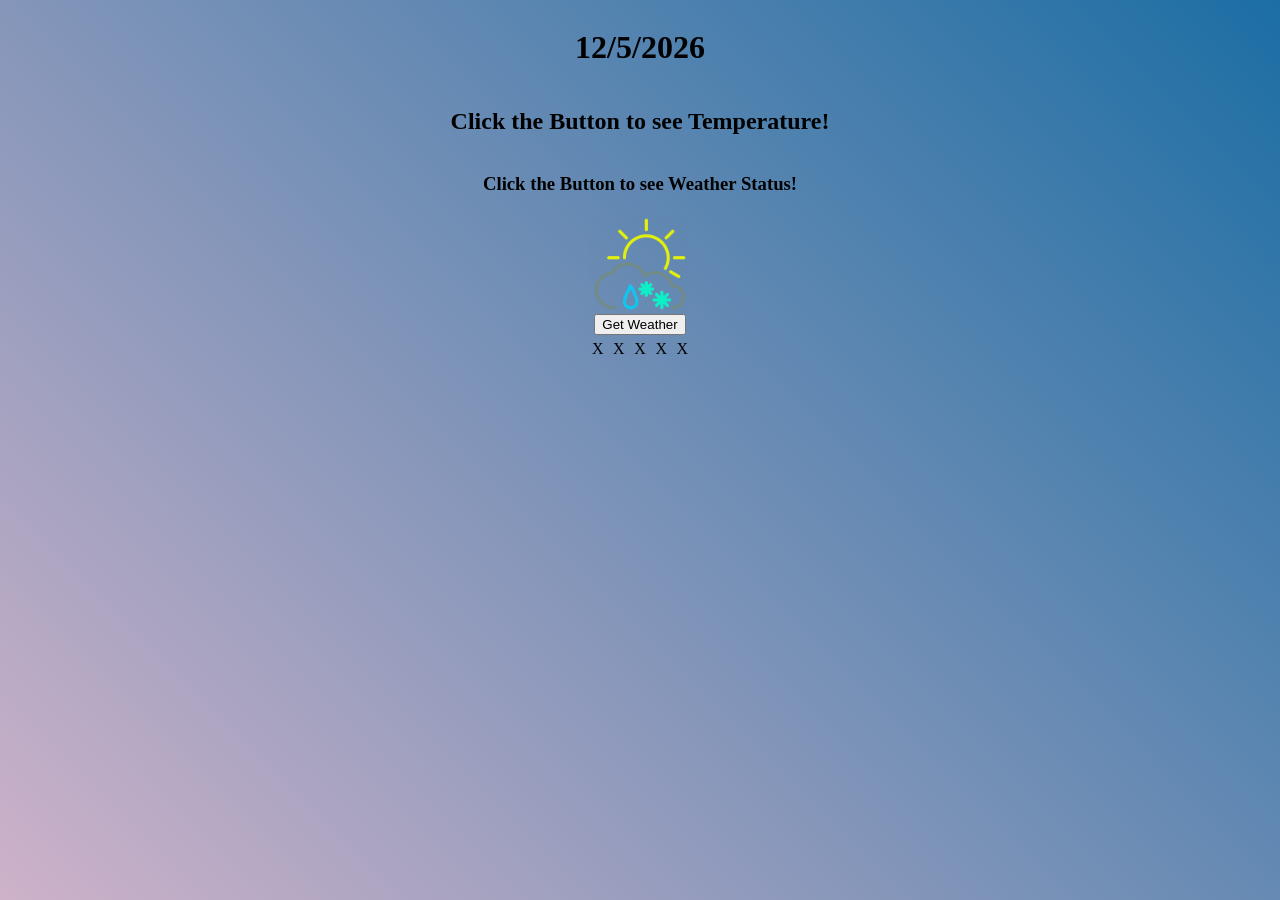
<file: index.html>
<!DOCTYPE html>
<html lang="en">
<head>
    <link rel="stylesheet" href="style.css">
    <title>Weather App</title>
    <meta name="description" content="My Weather App">
</head>
<body>
    <main>
        <h1 id="date">4/19/2023</h1>
        <h2 id="temperature">Click the Button to see Temperature!</h2>
        <h3 id ="weatherStatus">Click the Button to see Weather Status!</h3>
        <img src="w1.png" alt="Cloud Icon" class="weather-icon">
        <button id="getWeatherBtn">Get Weather</button>
        <div class="fiveday">
            <div class="forecast">X</div> 
            <div class="forecast">X</div>
            <div class="forecast">X</div>
            <div class="forecast">X</div>
            <div class="forecast">X</div>
        </div>
    </main>
    <script src="script.js"></script>
    
    

</body>
</html>
</file>
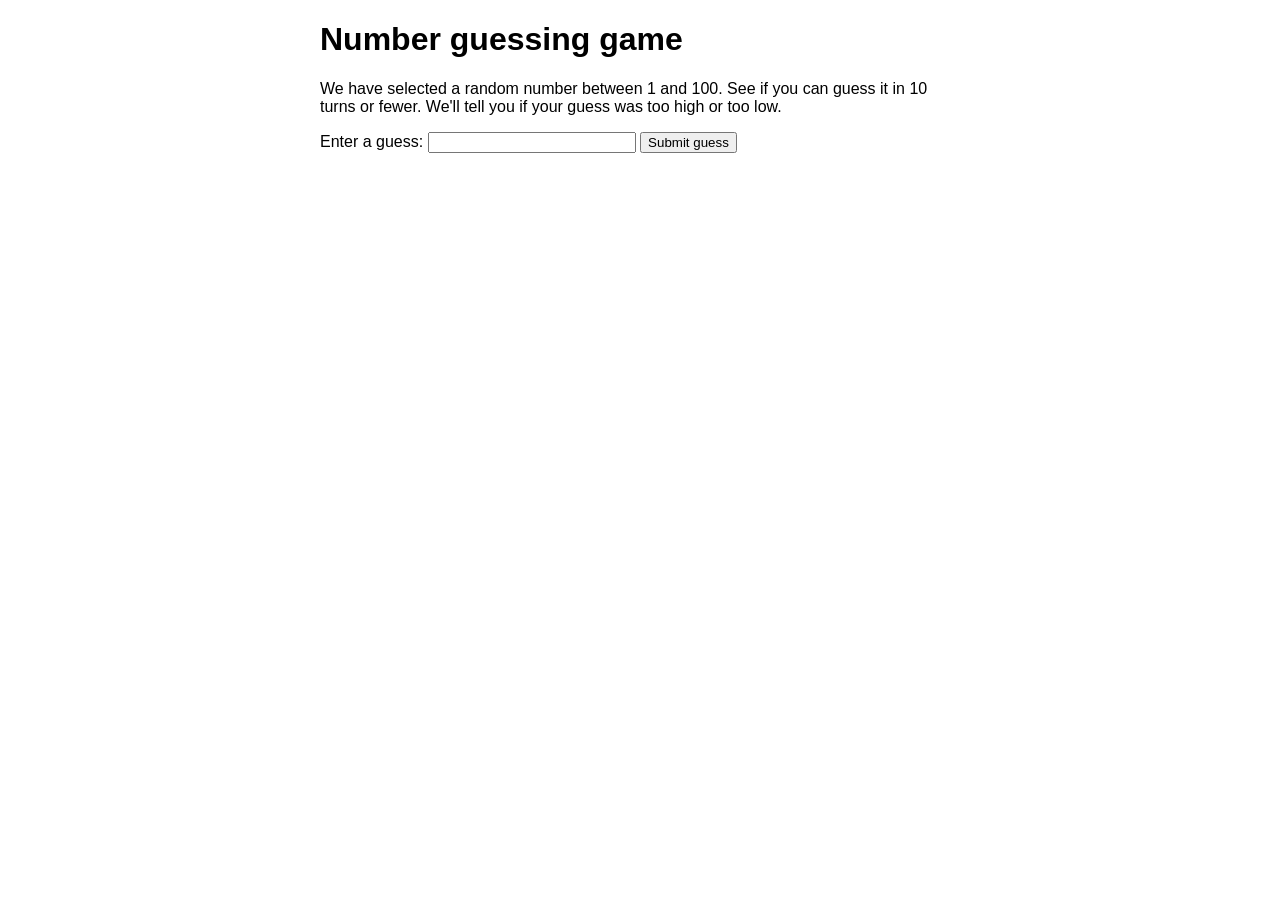
<file: Guessing Game/index.html>
<!--Credit to estelle on GitHub for source-->
<!DOCTYPE html>
<html lang="en-us">
  <head>
    <meta charset="utf-8">

    <title>Number guessing game</title>

    <style>
      html {
        font-family: sans-serif;
      }

      body {
        width: 50%;
        max-width: 800px;
        min-width: 480px;
        margin: 0 auto;
      }
      
      .form input[type="number"] {
        width: 200px;
      }

      .lastResult {
        color: white;
        padding: 3px;
      }
    </style>
  </head>

  <body>
    <h1>Number guessing game</h1>

    <p>We have selected a random number between 1 and 100. See if you can guess it in 10 turns or fewer. We'll tell you if your guess was too high or too low.</p>

    <div class="form">
      <label for="guessField">Enter a guess: </label>
      <input type="number" min="1" max="100" required id="guessField" class="guessField">
      <input type="submit" value="Submit guess" class="guessSubmit">
    </div>

    <div class="resultParas">
      <p class="guesses"></p>
      <p class="lastResult"></p>
      <p class="lowOrHi"></p>
    </div>

    <script>
        
        let randomNumber = Math.floor(Math.random() * 100) + 1;
        console.log(randomNumber);

        
        let guesses = document.querySelector('.guesses');
        let lastResult = document.querySelector('.lastResult');
        let lowOrHi = document.querySelector('.lowOrHi');
        let guessSubmit = document.querySelector('.guessSubmit');
        let guessField = document.querySelector('.guessField');

        let guessCount=1;
        let resetButton;
        
        function checkGuess() {
         let userGuess = Number(guessField.value); 
        if (guessCount === 1){
            guesses.textContent = 'Previous guesses: ';     //displays previous guesses
        }   
            guesses.textContent += userGuess + ' ';
      
        
            if (userGuess === randomNumber) {
            lastResult.textContent = 'Congratulations! You got it right!'; 
            lastResult.style.backgroundColor = 'green'; //creates green box
            lowOrHi.textContent = '';
            setGameOver();
            }
            else if (guessCount === 10) {
              lastResult.textContent = '!!!GAME OVER!!!'; 
              lastResult.style.backgroundColor = 'red'; //creates red box
              lowOrHi.textContent = '';
              setGameOver();
              }
            else {
              lastResult.textContent = 'Wrong!';
              lastResult.style.backgroundColor = 'red';
              } if(userGuess < randomNumber) {
              lowOrHi.textContent = 'Last guess was too low!'; //tells if guess was too low
              } else if (userGuess > randomNumber){
              lowOrHi.textContent = 'Last guess was too high!'; //tells if guess was too high
              }
            
              guessCount++; // adds 1 to our guess count
              guessField.value = ''; //gets rid of text in text bot
              guessField.focus(); //selects textbos so user can start typing
            }
              guessSubmit.addEventListener('click', checkGuess);
              
              
              function setGameOver() {
              guessField.disabled = true; //user cannot type in textbox
              guessSubmit.disabled = true; // cannot click submit button
              resetButton = document.createElement('button'); // adds a resest button 
              resetButton.textContent = 'Start new game'; // adds text to the button
              document.body.appendChild(resetButton); //just here to provide functionalilty to element
              resetButton.addEventListener('click', resetGame); //click => run reset game
              }
              
                function resetGame() {
                guessCount = 1;
                const resetParas = document.querySelectorAll('.resultParas p');//clears all p tags within the class resultParas
                for (const resetPara of resetParas) { //iterate through each p tag inside resultParas
                resetPara.textContent = ''; //setting the text content of <p> to blank
                }
                
                resetButton.parentNode.removeChild(resetButton); // Removes HTML element
                guessField.disabled = false; //re-enables our guessfield
                guessSubmit.disabled = false; //re-enabaling submit button
                guessField.value = ''; //erasing any text inside 
                guessField.focus();
                lastResult.style.backgroundColor = 'white';
                randomNumber = Math.floor(Math.random() * 100) + 1;
              }
              










      











      // Your JavaScript goes here

    </script>
  </body>
</html>
</file>
<file: style.css>
html {
    background: #CEB2C9;
    background: -moz-linear-gradient(45deg, #CEB2C9 0%, #1C6EA4 100%, #87C592 100%);
    background: -webkit-linear-gradient(45deg, #CEB2C9 0%, #1C6EA4 100%, #87C592 100%);
    background: linear-gradient(45deg, #CEB2C9 0%, #1C6EA4 100%, #87C592 100%);
    height: 100%
    }
body{ 
    min-height: 10%;
}
img{
    width: 100px;
    height: 100px;
}
main {
	display: flex;
	flex-direction: column;
	align-items: center;
}
.fiveday{
    display: flex;
	align-items: center;
}
.forecast{
	padding: 0.3em
}
</file>
